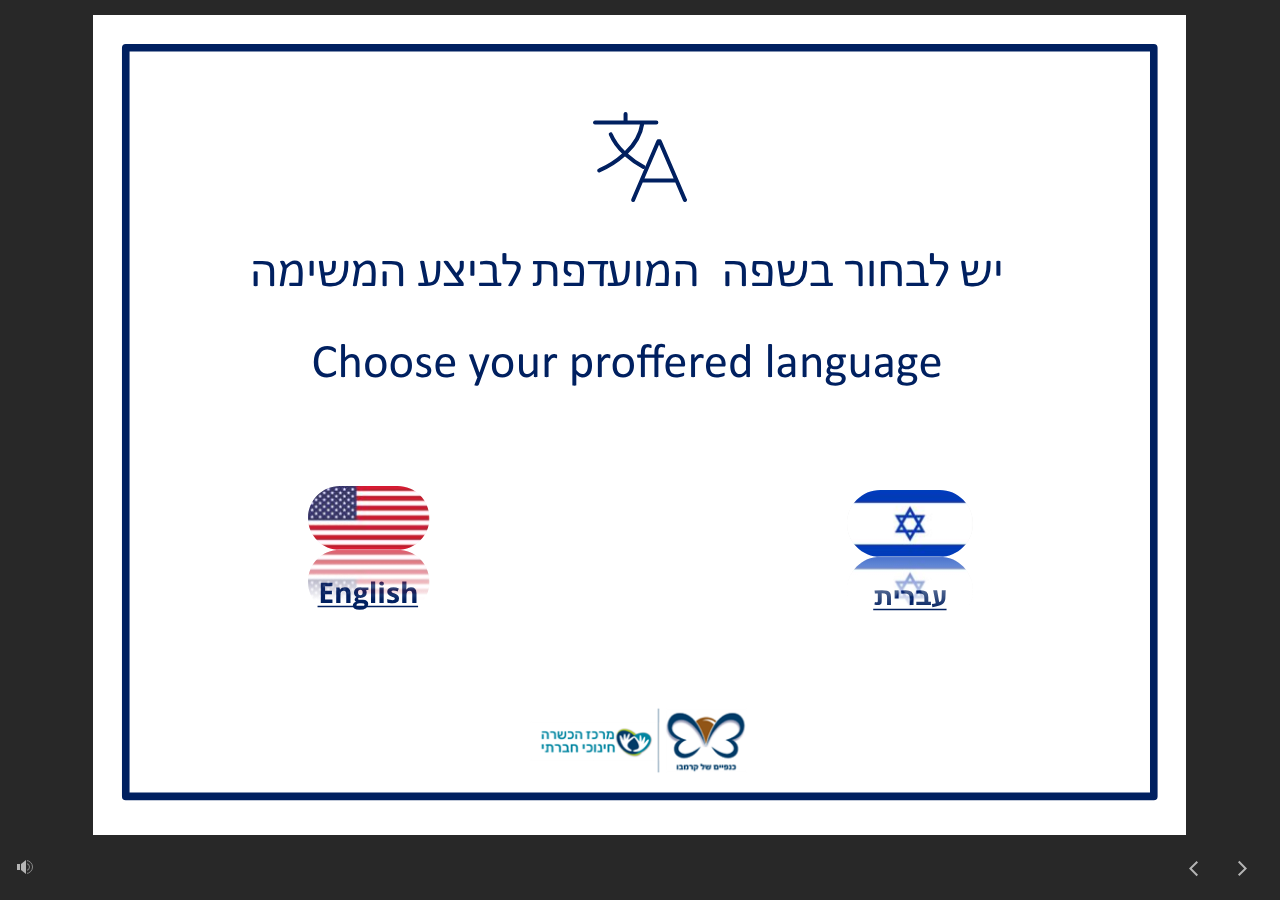
<file: index.html>
<!DOCTYPE html>
<html lang="en-US">
<head>
  <meta charset="utf-8">
  <!-- Created using Storyline 360 - http://www.articulate.com  -->
  <!-- version: 3.39.21985.0 -->
  <title>Bianale - UDA</title>
  <meta http-equiv="x-ua-compatible" content="IE=edge" />
  <meta name="viewport" content="width=device-width, initial-scale=1.0, user-scalable=no, shrink-to-fit=no, minimal-ui" />
  <meta name="apple-mobile-web-app-capable" content="yes" />
  <style>
    html, body { height: 100%; padding: 0; margin: 0 }
    #app { height: 100%; width: 100%; }
  </style>
  
  <script>window.THREE = { };</script>
</head>
<body style="background: #282828" class="cs-HTML theme-unified">
  <!-- 360 -->
  <script>!function(e){function n(e,i){return e.test(i)}function i(e){var i=e||navigator.userAgent,o=i.split("[FBAN");if(void 0!==o[1]&&(i=o[0]),this.apple={phone:n(t,i),ipod:n(d,i),tablet:!n(t,i)&&n(s,i),device:n(t,i)||n(d,i)||n(s,i)},this.amazon={phone:n(h,i),tablet:!n(h,i)&&n(a,i),device:n(h,i)||n(a,i)},this.android={phone:n(h,i)||n(b,i),tablet:!n(h,i)&&!n(b,i)&&(n(a,i)||n(r,i)),device:n(h,i)||n(a,i)||n(b,i)||n(r,i)},this.windows={phone:n(l,i),tablet:n(p,i),device:n(l,i)||n(p,i)},this.other={blackberry:n(f,i),blackberry10:n(u,i),opera:n(c,i),firefox:n(A,i),chrome:n(w,i),device:n(f,i)||n(u,i)||n(c,i)||n(A,i)||n(w,i)},this.seven_inch=n(v,i),this.any=this.apple.device||this.android.device||this.windows.device||this.other.device||this.seven_inch,this.phone=this.apple.phone||this.android.phone||this.windows.phone,this.tablet=this.apple.tablet||this.android.tablet||this.windows.tablet,"undefined"==typeof window)return this}function o(){var e=new i;return e.Class=i,e}var t=/iPhone/i,d=/iPod/i,s=/iPad/i,b=/(?=.*\bAndroid\b)(?=.*\bMobile\b)/i,r=/Android/i,h=/(?=.*\bAndroid\b)(?=.*\bSD4930UR\b)/i,a=/(?=.*\bAndroid\b)(?=.*\b(?:KFOT|KFTT|KFJWI|KFJWA|KFSOWI|KFTHWI|KFTHWA|KFAPWI|KFAPWA|KFARWI|KFASWI|KFSAWI|KFSAWA)\b)/i,l=/IEMobile/i,p=/(?=.*\bWindows\b)(?=.*\bARM\b)/i,f=/BlackBerry/i,u=/BB10/i,c=/Opera Mini/i,w=/(CriOS|Chrome)(?=.*\bMobile\b)/i,A=/(?=.*\bFirefox\b)(?=.*\bMobile\b)/i,v=new RegExp("(?:Nexus 7|BNTV250|Kindle Fire|Silk|GT-P1000)","i");"undefined"!=typeof module&&module.exports&&"undefined"==typeof window?module.exports=i:"undefined"!=typeof module&&module.exports&&"undefined"!=typeof window?module.exports=o():"function"==typeof define&&define.amd?define("isMobile",[],e.isMobile=o()):e.isMobile=o()}(this);
    window.isMobile.apple.tablet = window.isMobile.apple.tablet ||
      (navigator.platform === 'MacIntel' && navigator.maxTouchPoints > 1);
    window.isMobile.apple.device = window.isMobile.apple.device || window.isMobile.apple.tablet;
    window.isMobile.tablet = window.isMobile.tablet || window.isMobile.apple.tablet;
    window.isMobile.any = window.isMobile.any || window.isMobile.apple.tablet;
  </script>

  <div id="focus-sink" aria-hidden="true" tabIndex=-1"></div>

  <div id="preso"></div>
  <script>
    window.DS = {};
    window.globals = {
      DATA_PATH_BASE: '',
      HAS_FRAME: true,
      HAS_SLIDE: true,

      lmsPresent: true,
      tinCanPresent: false,
      cmi5Present: false,
      aoSupport: false,
      scale: 'noscale',
      captureRc: false,
      browserSize: 'optimal',
      bgColor: '#282828',
      features: '',
      themeName: 'unified',
      preloaderColor: '#FFFFFF',
      suppressAnalytics: false,
      productChannel: 'stable',
      publishSource: 'storyline',
      aid: 'aid|69013c52-4ade-47dd-8d52-ec5b3bd65baa',
      cid: '82791c70-bc2b-4f64-b7f9-3cddf31d1336',
      playerVersion: '3.39.21985.0',
      maxIosVideoElements: 5,

      
      parseParams: function(qs) {
        if (window.globals.parsedParams != null) {
          return window.globals.parsedParams;
        }
        qs = (qs || window.location.search.substr(1)).split('+').join(' ');
        var params = {},
            tokens,
            re = /[?&]?([^=]+)=([^&]*)/g;

        while (tokens = re.exec(qs)) {
          params[decodeURIComponent(tokens[1]).trim()] =
            decodeURIComponent(tokens[2]).trim();
        }
        window.globals.parsedParams = params;
        return params;
      }

    };

    (function() {

      var classTypes = [ 'desktop', 'mobile', 'phone', 'tablet' ];

      var addDeviceClasses = function(prefix, testObj) {
        var curr, i;
        for (i = 0; i < classTypes.length; i++) {
          curr = classTypes[i];
          if (testObj[curr]) {
            document.body.classList.add(prefix + curr);
          }
        }
      };

      var params = window.globals.parseParams(),
          isDevicePreview = params.devicepreview === '1',
          isPhoneOverride = params.deviceType === 'phone' || (isDevicePreview && params.phone == '1'),
          isTabletOverride = (params.deviceType === 'tablet' || isDevicePreview) && !isPhoneOverride,
          isMobileOverride = isPhoneOverride || isTabletOverride;

      var deviceView = {
        desktop: !window.isMobile.any && !isMobileOverride,
        mobile: window.isMobile.any || isMobileOverride,
        phone: isPhoneOverride || (window.isMobile.phone && !isTabletOverride),
        tablet: isTabletOverride || window.isMobile.tablet
      };

      window.globals.deviceView = deviceView;
      window.isMobile.desktop = !window.isMobile.any;
      window.isMobile.mobile = window.isMobile.any;

      addDeviceClasses('view-', deviceView);

    })();
  </script>
  
  <script src='story_content/user.js' type=text/javascript></script>
  <div class="slide-loader"></div>

  <script type="text/javascript">
    var doc = document, loader = doc.body.querySelector('.slide-loader'); [ 1, 2, 3 ].forEach(function(n) { var d = doc.createElement('div'); d.style.backgroundColor = window.globals.preloaderColor; d.classList.add('mobile-loader-dot'); d.classList.add('dot' + n); loader.appendChild(d); });
  </script>

  <div class="mobile-load-title-overlay" style="display: none">
    <div class="mobile-load-title">Bianale - UDA</div>
  </div>

  <div class="mobile-chrome-warning"></div>

  <script>
    
    if (window.autoSpider && window.vInterfaceObject) {
      document.querySelector('.mobile-load-title-overlay').style.display = 'none';
    }
  </script>

  

  <link rel="stylesheet" href="html5/data/css/output.min.css" data-noprefix />
</body>
<script src="html5/lib/scripts/ds-bootstrap.min.js"></script>
</html>
</file>
<file: html5/data/css/output.min.css>
@font-face {
  font-family: 'LatoBold Charset1_ Bold9159F40F';
  src: url('[data-uri]');
  font-style: normal;
  font-weight: normal;
}
@font-face {
  font-family: 'Lato Charset1_ 6LbMgiHl81557516';
  src: url('[data-uri]');
  font-style: normal;
  font-weight: normal;
}
@font-face {
  font-family: 'Open SansBold CharsBold7DD0E48A';
  src: url('[data-uri]');
  font-style: normal;
  font-weight: normal;
}
@font-face {
  font-family: 'ArialBold Charset1_Bold0F657F7D';
  src: url('[data-uri]');
  font-style: normal;
  font-weight: normal;
}
@font-face {
  font-family: 'Calibri Charset1_ 5tJfs2857D63C';
  src: url('[data-uri]');
  font-style: normal;
  font-weight: normal;
}
@font-face {
  font-family: 'CalibriBold CharsetBold2A0B7B4E';
  src: url('[data-uri]');
  font-style: normal;
  font-weight: normal;
}
@font-face {
  font-family: 'Arial Charset1_ 6WWioNtF1AF0764';
  src: url('[data-uri]');
  font-style: normal;
  font-weight: normal;
}
@font-face {
  font-family: 'Open Sans Charset1_ 5y0DA1B1FFB';
  src: url('[data-uri]');
  font-style: normal;
  font-weight: normal;
}
.cs-HTML {
  background: rgba(40, 40, 40, 1);
}
.cs-pxabnsnfns00000000101 .cs-infopanel  {
  box-shadow: 0 1px 0 rgba(0, 0, 0, 0);
  background: rgba(255, 255, 255, 1);
}
.cs-pxabnsnfns00000000101 .cs-infopanel .cs-link {
  color: rgba(180, 180, 180, 1);
}
.cs-pxabnsnfns00000000101 .cs-infopanel .cs-link:hover {
  color: rgba(255, 255, 255, 1);
}
.cs-pxabnsnfns00000000101 .cs-infopanel .cs-name {
  color: rgba(68, 68, 68, 1);
}
.cs-pxabnsnfns00000000101 .cs-infopanel .cs-title {
  color: rgba(153, 153, 153, 1);
}
.cs-pxabnsnfns00000000101 .cs-infopanelpopup  {
  box-shadow: 0 1px 0 rgba(0, 0, 0, 0);
  background: rgba(0, 0, 0, 0);
}
.cs-pxabnsnfns00000000101 .cs-infopanelpopup .cs-link {
  color: rgba(255, 0, 0, 1);
}
.cs-pxabnsnfns00000000101 .cs-infopanelpopup .cs-link:hover {
  color: rgba(255, 255, 255, 1);
}
.cs-pxabnsnfns00000000101 .cs-infopanelpopup .cs-name {
  color: rgba(255, 255, 255, 1);
}
.cs-pxabnsnfns00000000101 .cs-infopanelpopup .cs-bio {
  color: rgba(180, 180, 180, 1);
}
.cs-pxabnsnfns00000000101 .cs-timer  {
  color: rgba(180, 180, 180, 1);
}
.cs-pxabnsnfns00000000101 .cs-duration stop:first-child {
  stop-color: rgba(60, 60, 60, 1);
}
.cs-pxabnsnfns00000000101 .cs-duration stop:last-child {
  stop-color: rgba(60, 60, 60, 1);
}
.cs-pxabnsnfns00000000101 .cs-elapsed stop:first-child {
  stop-color: rgba(254, 227, 71, 1);
}
.cs-pxabnsnfns00000000101 .cs-elapsed stop:last-child {
  stop-color: rgba(254, 227, 71, 1);
}
.cs-pxabnsnfns00000000101 .cs-timer .cs-pie .cs-innerstroke {
  stroke: rgba(199, 199, 199, 1);
}
.cs-pxabnsnfns00000000101 .cs-timer .cs-pie .cs-innerborder {
  stroke: rgba(255, 255, 255, 1);
}
.cs-pxabnsnfns00000000101 .cs-window  {
  box-shadow: 0 8px 5px rgba(0, 0, 0, 0.2);
  border-color: rgba(49, 99, 0, 0);
  background: rgba(34, 34, 34, 1);
  color: rgba(255, 255, 255, 1);
}
.cs-pxabnsnfns00000000101 .cs-window .cs-diva {
  border-color: rgba(78, 78, 78, 1);
}
.cs-pxabnsnfns00000000101 .cs-window .cs-divb {
  border-color: rgba(78, 78, 78, 0);
}
.cs-pxabnsnfns00000000101 .cs-editor .cs-editor-slide {
  color: rgba(226, 226, 226, 1);
}
.cs-pxabnsnfns00000000101 .cs-editor .cs-editor-html {
  color: rgba(180, 180, 180, 1);
}
.cs-pxabnsnfns00000000101 .cs-editor .cs-editor-button {
  text-shadow: 0 1px 0 rgba(0, 0, 0, 0);
  color: rgba(255, 255, 255, 1);
  border-color: rgba(211, 211, 211, 1);
  background: rgba(34, 34, 34, 1);
}
.cs-pxabnsnfns00000000101 .cs-editor .cs-editor-button:hover {
  background: rgba(68, 68, 68, 1);
}
.cs-pxabnsnfns00000000101 .cs-editor .cs-editor-button:active {
  background: rgba(68, 68, 68, 1);
}
.cs-pxabnsnfns00000000101 .cs-listitem  {
  color: rgba(180, 180, 180, 1);
  border-color: rgba(0, 0, 0, 0);
}
.cs-pxabnsnfns00000000101 .cs-listitem.cs-viewed {
  color: rgba(85, 85, 85, 1);
}
.cs-pxabnsnfns00000000101 .cs-listitem.cs-selected {
  color: rgba(255, 255, 255, 1);
  background: rgba(33, 33, 33, 1);
}
.cs-pxabnsnfns00000000101 .cs-listitem.cs-selected:hover {
  background: rgba(33, 33, 33, 1);
}
.cs-pxabnsnfns00000000101 .cs-listitem.cs-selected.hover {
  background: rgba(33, 33, 33, 1);
}
.cs-pxabnsnfns00000000101 .cs-listitem.cs-selected:focus {
  background: rgba(33, 33, 33, 1);
}
.cs-pxabnsnfns00000000101 .cs-listitem .cs-icon-carrot {
  fill: rgba(180, 180, 180, 1);
}
.cs-pxabnsnfns00000000101 .cs-listitem .cs-icon-carrot .cs-shadow {
  fill: rgba(0, 0, 0, 0);
}
.cs-pxabnsnfns00000000101 .cs-listitem:hover {
  background: rgba(33, 33, 33, 1);
}
.cs-pxabnsnfns00000000101 .cs-listitem.hover {
  background: rgba(33, 33, 33, 1);
}
.cs-pxabnsnfns00000000101 .cs-listitem:focus {
  background: rgba(33, 33, 33, 1);
}
.cs-pxabnsnfns00000000101 .cs-glossary  {
  color: rgba(180, 180, 180, 1);
}
.cs-pxabnsnfns00000000101 .cs-glossary .cs-scrolling-panel {
  background: rgba(0, 0, 0, 0);
}
.cs-pxabnsnfns00000000101 .cs-glossary .cs-term.cs-selected .cs-choice-list-trigger {
  color: rgba(255, 255, 255, 1);
  background: rgba(255, 255, 255, 1);
}
.cs-pxabnsnfns00000000101 .cs-glossary .cs-term.cs-selected .cs-choice-list-trigger:focus {
  color: rgba(255, 255, 255, 1);
  background: rgba(255, 255, 255, 1);
}
.cs-pxabnsnfns00000000101 .cs-glossary .cs-term:hover .cs-choice-list-trigger {
  background: rgba(180, 180, 180, 1);
}
.cs-pxabnsnfns00000000101 .cs-glossary .cs-term.hover .cs-choice-list-trigger {
  background: rgba(180, 180, 180, 1);
}
.cs-pxabnsnfns00000000101 .cs-glossary .cs-term .cs-choice-list-trigger:focus {
  background: rgba(180, 180, 180, 1);
}
.cs-pxabnsnfns00000000101 .cs-glossary .cs-diva {
  border-color: rgba(0, 0, 0, 0);
}
.cs-pxabnsnfns00000000101 .cs-glossary .cs-divb {
  border-color: rgba(0, 0, 0, 0);
}
.cs-pxabnsnfns00000000101 .cs-glossary .cs-divc {
  border-color: rgba(0, 0, 0, 0);
}
.cs-pxabnsnfns00000000101 .cs-glossary .cs-heading {
  color: rgba(255, 255, 255, 1);
}
.cs-pxabnsnfns00000000101 .cs-resource .cs-separator {
  border-color: rgba(0, 0, 0, 0);
}
.cs-pxabnsnfns00000000101 .cs-outline  {
  color: rgba(45, 45, 45, 1);
}
.cs-pxabnsnfns00000000101 .cs-outline .cs-diva {
  border-color: rgba(0, 0, 0, 0);
}
.cs-pxabnsnfns00000000101 .cs-outline .cs-divb {
  border-color: rgba(0, 0, 0, 0);
}
.cs-pxabnsnfns00000000101 .cs-outline .cs-divc {
  border-color: rgba(0, 0, 0, 0);
}
.cs-pxabnsnfns00000000101 .cs-outline .cs-search-filter:hover {
  color: rgba(0, 0, 0, 0);
}
.cs-pxabnsnfns00000000101 .cs-outline .cs-search-filter.hover {
  color: rgba(0, 0, 0, 0);
}
.cs-pxabnsnfns00000000101 .cs-transcript  {
  color: rgba(255, 255, 255, 1);
}
.cs-pxabnsnfns00000000101 .cs-transcript .cs-div {
  border-color: rgba(0, 0, 0, 0);
}
.cs-pxabnsnfns00000000101 .cs-tabs:not(.topmenu-item) {
  color: rgba(180, 180, 180, 1);
}
.cs-pxabnsnfns00000000101 .cs-tabs .cs-inner-button:not(.topmenu-item) {
  text-shadow: 0 1px 0 rgba(0, 0, 0, 0);
}
.cs-pxabnsnfns00000000101 .cs-tabs:hover:not(.topmenu-item) {
  color: rgba(255, 255, 255, 1);
}
.cs-pxabnsnfns00000000101 .cs-tabs.cs-selected {
  background: rgba(0, 0, 0, 0);
  color: rgba(255, 255, 255, 1);
}
.cs-pxabnsnfns00000000101 .cs-seekcontrol  {
  background: rgba(0, 0, 0, 0);
  border-color: rgba(0, 0, 0, 0);
}
.cs-pxabnsnfns00000000101 .cs-seekcontrol .cs-button:hover .cs-icon {
  fill: rgba(255, 255, 255, 1);
}
.cs-pxabnsnfns00000000101 .cs-seekcontrol .cs-button.hover .cs-icon {
  fill: rgba(255, 255, 255, 1);
}
.cs-pxabnsnfns00000000101 .cs-seekcontrol .cs-button .cs-icon-shadow {
  fill: rgba(0, 0, 0, 0);
}
.cs-pxabnsnfns00000000101 .cs-seekcontrol .cs-button .cs-icon {
  fill: rgba(180, 180, 180, 1);
}
.cs-pxabnsnfns00000000101 .cs-seekcontrol .cs-seek .cs-fill {
  background: rgba(255, 255, 255, 0.2);
}
.cs-pxabnsnfns00000000101 .cs-seekcontrol .cs-seek {
  background: rgba(60, 60, 60, 1);
  border-color: rgba(0, 0, 0, 0);
}
.cs-pxabnsnfns00000000101 .cs-searchinput .cs-input {
  color: rgba(170, 170, 170, 1);
  border-color: rgba(0, 0, 0, 0);
  background: rgba(60, 60, 60, 1);
}
.cs-pxabnsnfns00000000101 .cs-searchinput .cs-input:focus {
  color: rgba(248, 248, 248, 1);
  background: rgba(41, 41, 41, 1);
}
.cs-pxabnsnfns00000000101 .cs-searchinput .cs-input:hover {
  box-shadow: inset 0 0 1px 0 rgba(69, 126, 19, 0);
}
.cs-pxabnsnfns00000000101 .cs-searchinput .cs-input.hover {
  box-shadow: inset 0 0 1px 0 rgba(69, 126, 19, 0);
}
.cs-pxabnsnfns00000000101 .cs-searchinput .cs-button .cs-icon {
  fill: rgba(255, 255, 255, 1);
}
.cs-pxabnsnfns00000000101 .cs-searchinput .cs-button:hover {
  fill: rgba(63, 133, 0, 1);
}
.cs-pxabnsnfns00000000101 .cs-searchinput .cs-button.hover {
  fill: rgba(63, 133, 0, 1);
}
.cs-pxabnsnfns00000000101 .cs-menu  {
  box-shadow: 0 1px 0 rgba(0, 0, 0, 0);
  background: rgba(27, 27, 27, 1);
}
.cs-pxabnsnfns00000000101 .cs-topmenu-item.active .cs-tab {
  background: rgba(27, 27, 27, 1);
}
.cs-pxabnsnfns00000000101 .cs-logo  {
  box-shadow: 0 1px 0 rgba(37, 75, 0, 1);
  background: rgba(255, 255, 255, 0);
}
.cs-pxabnsnfns00000000101 .cs-checkbox  {
  color: rgba(255, 255, 255, 1);
}
.cs-pxabnsnfns00000000101 .cs-checkbox:hover {
  border-color: rgba(175, 221, 130, 1);
}
.cs-pxabnsnfns00000000101 .cs-checkbox.hover {
  border-color: rgba(175, 221, 130, 1);
}
.cs-pxabnsnfns00000000101 .cs-checkbox .cs-box {
  color: rgba(255, 255, 255, 1);
  border-color: rgba(42, 83, 0, 1);
}
.cs-pxabnsnfns00000000101 .cs-checkbox .cs-box:checked::after {
  color: rgba(43, 196, 0, 1);
}
.cs-pxabnsnfns00000000101 .cs-button  {
  text-shadow: 0 1px 0 rgba(0, 0, 0, 0);
  color: rgba(180, 180, 180, 1);
  border-color: rgba(0, 0, 0, 0);
  background: rgba(0, 0, 0, 0);
  box-shadow: 0 1px 0 rgba(0, 0, 0, 0);
}
.cs-pxabnsnfns00000000101 .cs-button .cs-icon {
  fill: rgba(180, 180, 180, 1);
}
.cs-pxabnsnfns00000000101 .cs-button .cs-icon-shadow {
  fill: rgba(0, 0, 0, 0);
}
.cs-pxabnsnfns00000000101 .cs-button:hover {
  background: rgba(255, 255, 255, 1);
}
.cs-pxabnsnfns00000000101 .cs-button.hover {
  background: rgba(255, 255, 255, 1);
}
.cs-pxabnsnfns00000000101 .cs-button:active {
  background: rgba(0, 0, 0, 0);
}
.cs-pxabnsnfns00000000101 .cs-button.cs-disabled:hover {
  background: rgba(0, 0, 0, 0);
}
.cs-pxabnsnfns00000000101 .cs-button.cs-disabled.hover {
  background: rgba(0, 0, 0, 0);
}
.cs-pxabnsnfns00000000101 .cs-button.cs-disabled:active {
  background: rgba(0, 0, 0, 0);
}
.cs-pxabnsnfns00000000101 .cs-button.cs-volume:hover {
  background: rgba(0, 0, 0, 0);
}
.cs-pxabnsnfns00000000101 .cs-button.cs-volume.hover {
  background: rgba(0, 0, 0, 0);
}
.cs-pxabnsnfns00000000101 .cs-button.cs-volume:active {
  background: rgba(0, 0, 0, 0);
}
.cs-pxabnsnfns00000000101.cs-base  {
  color: rgba(180, 180, 180, 1);
  border-color: rgba(40, 40, 40, 1);
  background: rgba(40, 40, 40, 1);
}
.cs-pxabnsnfns00000000101.cs-base .cs-separator .cs-diva {
  background: rgba(85, 85, 85, 1);
}
.cs-pxabnsnfns00000000101.cs-base .cs-separator .cs-divb {
  background: rgba(0, 0, 0, 0);
}
.cs-pxabnsnfns00000000101.cs-base .cs-topmenu-item.active .cs-tab {
  border-color: rgba(85, 85, 85, 1);
}
.cs-pxabnsnfns00000000101.cs-base .cs-topmenu-item.active .cs-panel {
  border-color: rgba(85, 85, 85, 1);
}
.cs-pxabnsnfns00000000101.cs-base .cs-left {
  background: rgba(27, 27, 27, 1);
}
.cs-pxabnsnfns00000000101.cs-base .cs-area-primary .cs-slide-container {
  background: rgba(40, 40, 40, 1);
}
.cs-pxabnsnfns00000000101.cs-base.cs-custom-theme .cs-brandhighlight-bg {
  background: rgba(79, 129, 189, 1) !important;
}
.cs-pxabnsnfns00000000101.cs-base.cs-custom-theme .cs-brandhighlight-border {
  border-color: rgba(79, 129, 189, 1) !important;
}
.cs-pxabnsnfns00000000101.cs-base.cs-custom-theme .cs-brandhighlight-text {
  color: rgba(79, 129, 189, 1) !important;
}
.cs-pxabnsnfns00000000101.cs-base.cs-custom-theme .cs-brandhighlight-fill {
  fill: rgba(79, 129, 189, 1) !important;
}
.cs-pxabnsnfns00000000101.cs-base.cs-custom-theme .cs-listitem.cs-selected {
  color: rgba(79, 129, 189, 1) !important;
}
.cs-pxabnsnfns00000000101 .cs-volume::-moz-range-thumb {
  border-color: rgba(43, 85, 0, 1);
  box-shadow: inset 0 0 1px 0 rgba(43, 85, 0, 1);
  background: rgba(255, 255, 255, 1);
}
.cs-pxabnsnfns00000000101 .cs-volume::-ms-thumb {
  border-color: rgba(43, 85, 0, 1);
  box-shadow: inset 0 0 1px 0 rgba(43, 85, 0, 1);
  background: rgba(255, 255, 255, 1);
}
.cs-pxabnsnfns00000000101 .cs-volume::-webkit-slider-thumb {
  border-color: rgba(43, 85, 0, 1);
  box-shadow: inset 0 0 1px 0 rgba(43, 85, 0, 1);
  background: rgba(255, 255, 255, 1);
}
.cs-pxabnsnfns00000000101 .cs-volume::-moz-range-track {
  border-color: rgba(66, 140, 1, 1);
  background: rgba(60, 60, 60, 1);
}
.cs-pxabnsnfns00000000101 .cs-volume::-ms-track {
  border-color: rgba(66, 140, 1, 1);
  background: rgba(60, 60, 60, 1);
}
.cs-pxabnsnfns00000000101 .cs-volume::-webkit-slider-runnable-track {
  border-color: rgba(66, 140, 1, 1);
  background: rgba(60, 60, 60, 1);
}
body.show-focus .tab-focus-box {
  border-color: rgba(255, 255, 0, 1);
}
.skipnav {
  border-color: rgba(255, 255, 0, 1);
}
.cs-pxabnsnfns00000000101 .cs-listitem:hover {
  color: #FFFFFF;
}
.cs-pxabnsnfns00000000101 .cs-listitem.hover {
  color: #FFFFFF;
}
.cs-listitem.cs-viewed .cs-icon-carrot * {
  fill: #555555;
}
.cs-pxabnsnfns00000000101 .cs-listitem:hover .cs-icon-carrot * {
  fill: #FFFFFF;
}
.cs-pxabnsnfns00000000101 .cs-listitem.hover .cs-icon-carrot * {
  fill: #FFFFFF;
}
.cs-pxabnsnfns00000000101 .is-scene:not(.outline-links-collapse) > a {
  color: #FFFFFF;
}
.cs-pxabnsnfns00000000101 .is-scene:not(.outline-links-collapse) .cs-icon-carrot * {
  fill: #FFFFFF !important;
}
.cs-pxabnsnfns00000000101 .tabs, .cs-pxabnsnfns00000000101 .cs-logo {
  border-bottom: 1px solid #313131;
}
.cs-pxabnsnfns00000000101 .area-secondary-wrapper:after {
  background-image: url('[data-uri]');
  background-size: 100%;
}
.cs-pxabnsnfns00000000101 .panel-footer {
  background: #1B1B1B;
}
.cs-pxabnsnfns00000000101 #outline-search {
  background: #3C3C3C;
}
.cs-pxabnsnfns00000000101 .topmenu-panel #outline-search {
  background: #545454;
}
.cs-pxabnsnfns00000000101 .search-icon circle, .cs-pxabnsnfns00000000101 .search-icon path {
  stroke: #FFFFFF;
}
.cs-pxabnsnfns00000000101 #outline-search input[type   =search] {
  color: #F8F8F8;
}
.cs-pxabnsnfns00000000101 #outline-search ::-webkit-input-placeholder {
  color: #AAAAAA !important;
}
.cs-pxabnsnfns00000000101 #outline-search :-ms-input-placeholder {
  color: #AAAAAA !important;
}
.cs-pxabnsnfns00000000101 #outline-search ::-moz-placeholder {
  color: #AAAAAA !important;
  opacity: 1;
}
.cs-pxabnsnfns00000000101 .cs-topmenu-item.active, body:not(.is-touchable-tablet) .cs-pxabnsnfns00000000101 .cs-topmenu-item:hover {
  color: #FFFFFF;
}
.cs-pxabnsnfns00000000101 .cs-topmenu-item.button-tapped {
  color: #FFFFFF;
}
.cs-pxabnsnfns00000000101 .cs-topmenu-item.active .cs-tab, .cs-pxabnsnfns00000000101 .cs-topmenu-item .cs-tab {
  background: transparent !important;
  border: none !important;
}
.cs-pxabnsnfns00000000101 .top-tabs-drop-icon div {
  background: #B4B4B4;
}
.cs-pxabnsnfns00000000101 .cs-panel.topmenu-panel .panel-content, .cs-pxabnsnfns00000000101 .top-tabs-drop {
  background: #323232;
}
.cs-pxabnsnfns00000000101 .cs-topmenu-item.active .cs-panel {
  background: #323232;
}
.cs-pxabnsnfns00000000101 .cs-menu.topmenu-panel, .cs-pxabnsnfns00000000101 .top-tabs-drop {
  box-shadow: 0px 0px 25px rgba(0, 0, 0, 0.4) !important;
}
.cs-pxabnsnfns00000000101 .topmenu-item.active:after, .cs-pxabnsnfns00000000101 .open.top-tabs-drop-icon:after, .cs-pxabnsnfns00000000101 .volume .btn:after {
  background-image: url('[data-uri]');
}
.cs-pxabnsnfns00000000101 .resources .resources-list a:hover {
  background: #404040;
}
body:not(.is-touchable-tablet) .cs-pxabnsnfns00000000101 .resources .resources-list a:hover {
  background: #404040;
}
.cs-pxabnsnfns00000000101 .resources .resources-list a.hover {
  background: #404040;
}
body:not(.is-touchable-tablet) .cs-pxabnsnfns00000000101 .resources .resources-list a.hover {
  background: #404040;
}
.cs-pxabnsnfns00000000101 .resources .resources-list a.button-tapped {
  background: #404040;
}
.cs-pxabnsnfns00000000101 .cs-icon path, .cs-pxabnsnfns00000000101 .cs-icon rect, .cs-pxabnsnfns00000000101 .cs-icon polygon, .cs-pxabnsnfns00000000101 .menu-icon-wrapper.menu-icon-wrapper-hover path {
  fill: #B4B4B4;
}
.cs-pxabnsnfns00000000101 .cs-icon .icon-stroke-only {
  fill: none !important;
  stroke: #B4B4B4 !important;
}
body:not(.is-touchable-tablet) .cs-pxabnsnfns00000000101 .cs-button:hover .cs-icon path, body:not(.is-touchable-tablet) .cs-pxabnsnfns00000000101 .cs-button:hover .cs-icon rect, body:not(.is-touchable-tablet) .cs-pxabnsnfns00000000101 .cs-button:hover .cs-icon polygon {
  fill: #FFFFFF;
}
.cs-pxabnsnfns00000000101 .cs-button.button-tapped .cs-icon path, .cs-pxabnsnfns00000000101 .cs-button.button-tapped .cs-icon rect, .cs-pxabnsnfns00000000101 .cs-button.button-tapped .cs-icon polygon {
  fill: #FFFFFF;
}
body:not(.is-touchable-tablet) .cs-pxabnsnfns00000000101 .cs-button:hover .cs-icon .icon-stroke-only {
  fill: none !important;
  stroke: #FFFFFF !important;
}
.cs-pxabnsnfns00000000101 .cs-button:button-tapped .cs-icon .icon-stroke-only {
  fill: none !important;
  stroke: #FFFFFF !important;
}
.cs-pxabnsnfns00000000101 .menu-icon-wrapper.menu-icon-wrapper-hover svg path {
  fill: #FFFFFF;
}
.cs-pxabnsnfns00000000101 .volume .btn:before {
  background: #323232;
}
.cs-pxabnsnfns00000000101 .volume-track {
  background: #3C3C3C;
}
.cs-pxabnsnfns00000000101 .volume-icon circle {
  stroke: #B4B4B4;
}
.cs-pxabnsnfns00000000101 .volume .btn:before {
  box-shadow: 0px 0px 30px rgba(0, 0, 0, 0.4) !important;
}
.cs-pxabnsnfns00000000101 .cs-panel .scrollarea-btn:after {
  background: #494949;
}
.scrollarea-scrollbar:hover .scrollarea-btn:after, .scrollarea-scrollbar.highlight-scrollbar .scrollarea-btn:after {
  background: #7B7B7B;
}
.floating-sidebar .sidebar-overlay {
  background: rgba(0, 0, 0, 0.85);
}
.cs-pxabnsnfns00000000101 .overlay-message {
  background: rgba(0, 0, 0, 0.85);
}
.cs-pxabnsnfns00000000101 .top-ui-bg, .cs-pxabnsnfns00000000101 .bottom-ui-bg, .cs-pxabnsnfns00000000101 .right-ui-bg, .cs-pxabnsnfns00000000101 .left-ui-bg {
  background: rgba(40, 40, 40, 0.8);
}
.cs-pxabnsnfns00000000101 .circle-progress-bg {
  fill: #282828;
}
.cs-pxabnsnfns00000000101 .circle-progress-well {
  fill: #3C3C3C;
}
.cs-pxabnsnfns00000000101 .lightbox .option-pane {
  background: rgba(40, 40, 40, 0.8);
}
.cs-pxabnsnfns00000000101 .lightbox .option-pane:before {
  background: #282828;
}
.cs-pxabnsnfns00000000101 .message-window {
  background: #282828;
}
.cs-pxabnsnfns00000000101 .message-window-header p, .cs-pxabnsnfns00000000101 .message-window-text {
  color: #B4B4B4;
}
.cs-pxabnsnfns00000000101 .message-window-header p {
  border-bottom: 1px solid #313131;
}
.cs-pxabnsnfns00000000101 .message-window button.slide-object-button {
  border: 1px solid #B4B4B4 !important;
}
.cs-pxabnsnfns00000000101 .message-window button.slide-object-button:hover {
  background: rgba(180, 180, 180, 0.3) !important;
}
.message-window .slide-object-button tspan, .message-window .slide-object-button-text tspan {
  fill: #B4B4B4 !important;
}
body:not(.is-touchable-tablet) .cs-pxabnsnfns00000000101 .cs-button:hover .text {
  color: #FFFFFF;
}
.cs-pxabnsnfns00000000101 .cs-button.button-tapped .text {
  color: #FFFFFF;
}
.cs-pxabnsnfns00000000101.cs-base {
  background: #282828;
}
.cs-pxabnsnfns00000000101 .cs-menu {
  background: transparent;
}
.cs-pxabnsnfns00000000101 .progress-bar .progress-bar-fill:after {
  background: #4F81BD !important;
}
.cs-pxabnsnfns00000000101 .volume-dot {
  background: #4F81BD !important;
}
.fn-npnxnanbsnfns00000000101 {
  font-family: 'Lato22AB4CAF';
  -webkit-font-variant-ligatures: no-common-ligatures;
  font-variant-ligatures: no-common-ligatures;
}
.fn-pxabnsnfns00000000101 {
  font-family: 'Lato22AB4CAF';
  -webkit-font-variant-ligatures: no-common-ligatures;
  font-variant-ligatures: no-common-ligatures;
}
.fn-npxnabnsnfns00000000101 {
  font-family: 'Lato22AB4CAF';
  -webkit-font-variant-ligatures: no-common-ligatures;
  font-variant-ligatures: no-common-ligatures;
}
.fn-npnxnanbnsnfns00000000101 {
  font-family: 'Lato22AB4CAF';
  -webkit-font-variant-ligatures: no-common-ligatures;
  font-variant-ligatures: no-common-ligatures;
}
.fn-pxabnsnfns00000000100 {
  font-family: 'Lato22AB4CAF';
  -webkit-font-variant-ligatures: no-common-ligatures;
  font-variant-ligatures: no-common-ligatures;
}
@font-face {
  font-family: 'Lato22AB4CAF';
  src: url('[data-uri]');
  font-style: normal;
  font-weight: bold;
}
@font-face {
  font-family: 'Lato22AB4CAF';
  src: url('[data-uri]');
  font-style: normal;
  font-weight: normal;
}
.cs-InvalidPromptSlide .cs-6obnklL4GK8-InvalidPromptSlide-btn0 {
  color: rgba(255, 255, 255, 1);
  border-color: rgba(211, 211, 211, 1);
  background: rgba(34, 34, 34, 1);
  text-shadow: 0 1px 0 rgba(0, 0, 0, 0);
}
.cs-InvalidPromptSlide .cs-6obnklL4GK8-InvalidPromptSlide-btn0 .cs-html {
  color: rgba(180, 180, 180, 1);
}
.cs-InvalidPromptSlide .cs-6obnklL4GK8-InvalidPromptSlide-btn0 .cs-slide {
  border-color: rgba(226, 226, 226, 1);
}
.cs-InvalidPromptSlide .cs-6obnklL4GK8-InvalidPromptSlide-btn0:hover {
  background: rgba(68, 68, 68, 1);
}
.cs-InvalidPromptSlide .cs-6obnklL4GK8-InvalidPromptSlide-btn0:active {
  background: rgba(68, 68, 68, 1);
}
.cs-PrintPromptSlide .cs-6obnklL4GK8-PrintPromptSlide-btn0 {
  color: rgba(255, 255, 255, 1);
  border-color: rgba(211, 211, 211, 1);
  background: rgba(34, 34, 34, 1);
  text-shadow: 0 1px 0 rgba(0, 0, 0, 0);
}
.cs-PrintPromptSlide .cs-6obnklL4GK8-PrintPromptSlide-btn0 .cs-html {
  color: rgba(180, 180, 180, 1);
}
.cs-PrintPromptSlide .cs-6obnklL4GK8-PrintPromptSlide-btn0 .cs-slide {
  border-color: rgba(226, 226, 226, 1);
}
.cs-PrintPromptSlide .cs-6obnklL4GK8-PrintPromptSlide-btn0:hover {
  background: rgba(68, 68, 68, 1);
}
.cs-PrintPromptSlide .cs-6obnklL4GK8-PrintPromptSlide-btn0:active {
  background: rgba(68, 68, 68, 1);
}
.cs-ScrollPromptSlide .cs-6obnklL4GK8-ScrollPromptSlide-btn0 {
  color: rgba(255, 255, 255, 1);
  border-color: rgba(211, 211, 211, 1);
  background: rgba(34, 34, 34, 1);
  text-shadow: 0 1px 0 rgba(0, 0, 0, 0);
}
.cs-ScrollPromptSlide .cs-6obnklL4GK8-ScrollPromptSlide-btn0 .cs-html {
  color: rgba(180, 180, 180, 1);
}
.cs-ScrollPromptSlide .cs-6obnklL4GK8-ScrollPromptSlide-btn0 .cs-slide {
  border-color: rgba(226, 226, 226, 1);
}
.cs-ScrollPromptSlide .cs-6obnklL4GK8-ScrollPromptSlide-btn0:hover {
  background: rgba(68, 68, 68, 1);
}
.cs-ScrollPromptSlide .cs-6obnklL4GK8-ScrollPromptSlide-btn0:active {
  background: rgba(68, 68, 68, 1);
}
.cs-ResumePromptSlide .cs-6obnklL4GK8-ResumePromptSlide-btn0 {
  color: rgba(255, 255, 255, 1);
  border-color: rgba(211, 211, 211, 1);
  background: rgba(34, 34, 34, 1);
  text-shadow: 0 1px 0 rgba(0, 0, 0, 0);
}
.cs-ResumePromptSlide .cs-6obnklL4GK8-ResumePromptSlide-btn0 .cs-html {
  color: rgba(180, 180, 180, 1);
}
.cs-ResumePromptSlide .cs-6obnklL4GK8-ResumePromptSlide-btn0 .cs-slide {
  border-color: rgba(226, 226, 226, 1);
}
.cs-ResumePromptSlide .cs-6obnklL4GK8-ResumePromptSlide-btn0:hover {
  background: rgba(68, 68, 68, 1);
}
.cs-ResumePromptSlide .cs-6obnklL4GK8-ResumePromptSlide-btn0:active {
  background: rgba(68, 68, 68, 1);
}
.cs-ResumePromptSlide .cs-6obnklL4GK8-ResumePromptSlide-btn1 {
  color: rgba(255, 255, 255, 1);
  border-color: rgba(211, 211, 211, 1);
  background: rgba(34, 34, 34, 1);
  text-shadow: 0 1px 0 rgba(0, 0, 0, 0);
}
.cs-ResumePromptSlide .cs-6obnklL4GK8-ResumePromptSlide-btn1 .cs-html {
  color: rgba(180, 180, 180, 1);
}
.cs-ResumePromptSlide .cs-6obnklL4GK8-ResumePromptSlide-btn1 .cs-slide {
  border-color: rgba(226, 226, 226, 1);
}
.cs-ResumePromptSlide .cs-6obnklL4GK8-ResumePromptSlide-btn1:hover {
  background: rgba(68, 68, 68, 1);
}
.cs-ResumePromptSlide .cs-6obnklL4GK8-ResumePromptSlide-btn1:active {
  background: rgba(68, 68, 68, 1);
}
.cs-ExternalInterfaceErrorSlide .cs-buttonOK {
  color: rgba(255, 255, 255, 1);
  border-color: rgba(211, 211, 211, 1);
  background: rgba(34, 34, 34, 1);
  text-shadow: 0 1px 0 rgba(0, 0, 0, 0);
}
.cs-ExternalInterfaceErrorSlide .cs-buttonOK .cs-html {
  color: rgba(180, 180, 180, 1);
}
.cs-ExternalInterfaceErrorSlide .cs-buttonOK .cs-slide {
  border-color: rgba(226, 226, 226, 1);
}
.cs-ExternalInterfaceErrorSlide .cs-buttonOK:hover {
  background: rgba(68, 68, 68, 1);
}
.cs-ExternalInterfaceErrorSlide .cs-buttonOK:active {
  background: rgba(68, 68, 68, 1);
}
</file>
